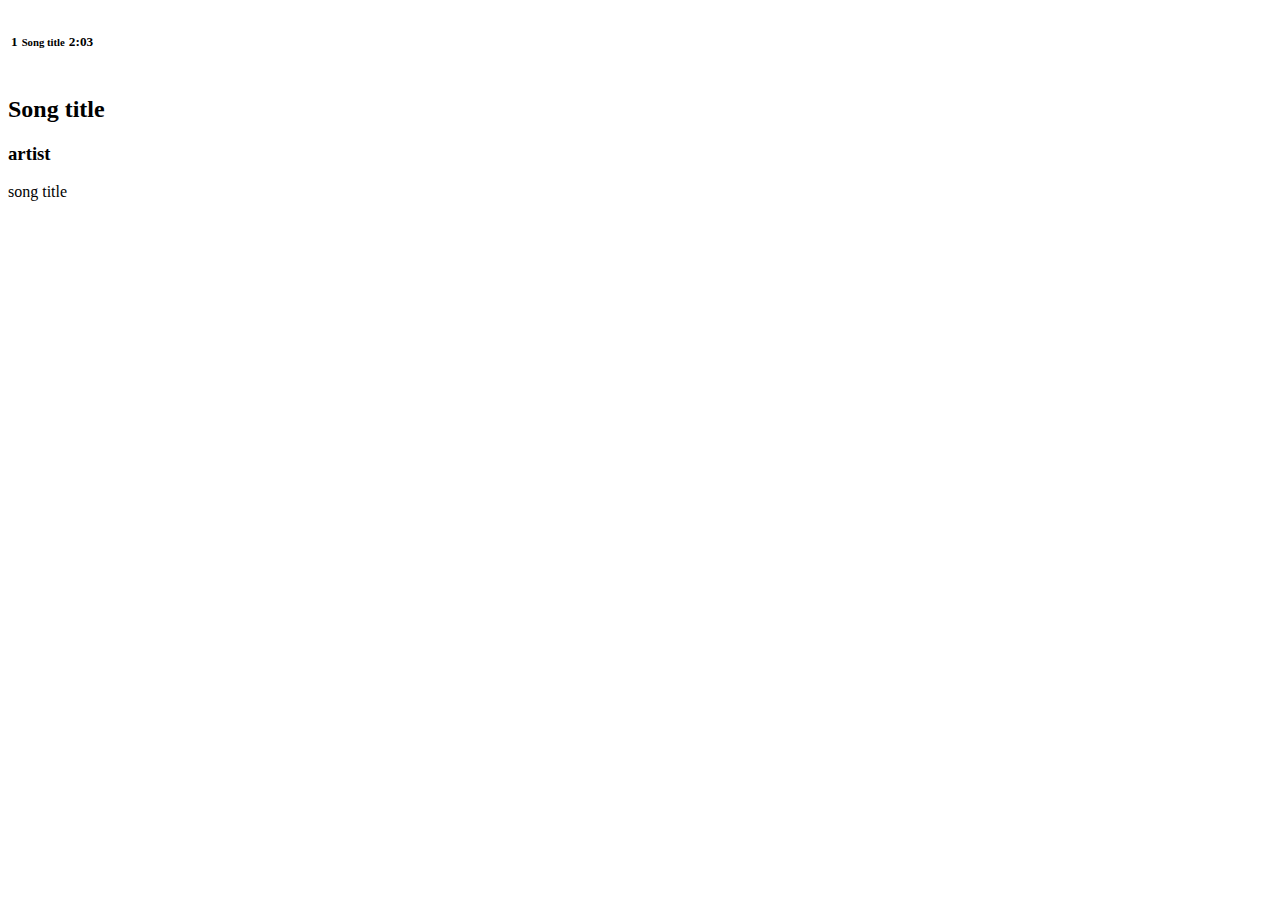
<file: main/music.html>
<!DOCTYPE html>
<html lang="en">
<head>
    <meta charset="UTF-8">
    <meta http-equiv="X-UA-Compatible" content="IE=edge">
    <meta name="viewport" content="width=device-width, initial-scale=1.0">
    <title>Document</title>
</head>
<body>
    <div class="container">
        <div class="top">
            <i class="fas fa-bars menu-btn"></i>
            <i class="fas fa-search"></i>
        </div>
        <div class="cover-image"></div>
        <div class="player-body"></div>

        <div class="list-wrapper">
            <table class="list" id="playlist">
                <tr class="song">
                    <td class="no">
                        <h5>1</h5>
                    </td>
                    <td class="title">
                        <h6>Song title</h6>
                    </td>
                    <td class="length">
                        <h5>2:03</h5>
                    </td>
                    <td>
                        <i class="fas fa-heart"></i>
                    </td>
                </tr>
            </table>
        </div>

        <div class="info">
            <h2>Song title</h2>
            <h3>artist</h3>
        </div>

        <div class="controls">
            <i class="fas fa-backward" id="prev"></i>
            <i class="fas fa-play" id="playpause"></i>
            <i class="fas fa-forward" id="next"></i>
        </div>
        <div class="more-controls">
            <i class="fas fa-heart" id="current-favorite"></i>
            <i class="fas fa-random" id="shuffle"></i>
            <i class="fas fa-repeat" id="repeat"></i>
            <!-- <i class="fas fa-gear" id="options"></i> -->
        </div>

        <p class="current-song-title">song title</p>
    </div>
</body>
</html>
</file>
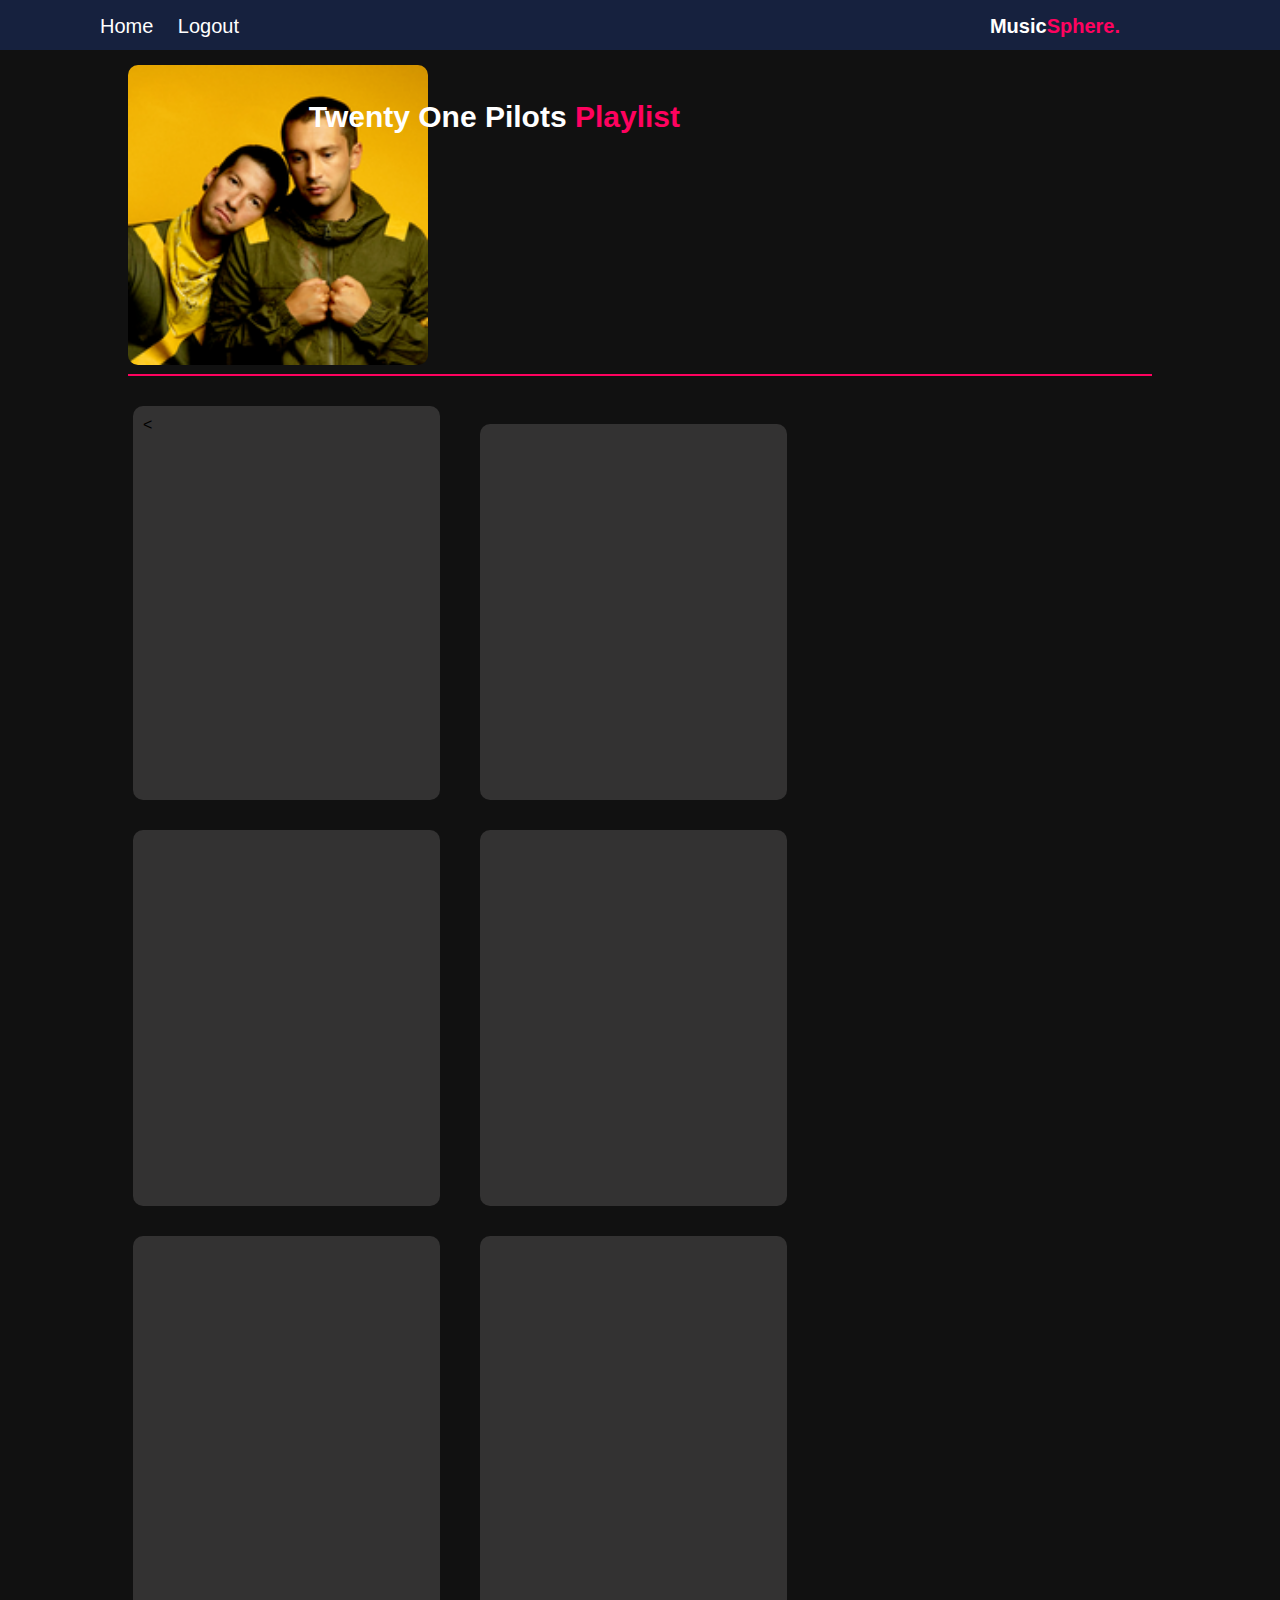
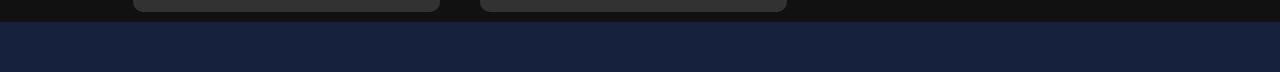
<file: main/playlist2.html>
<!DOCTYPE html>
<html lang="en">
<head>
    <meta charset="UTF-8">
    <meta http-equiv="X-UA-Compatible" content="IE=edge">
    <meta name="viewport" content="width=device-width, initial-scale=1.0">
    <title>Document</title>
    <link rel="stylesheet" href="test.css">
</head>
<body>
    <nav>
        <ul>
            <li><a href="index.html">Home</a></li>
            <li><a href="../login.php">Logout</a></li>
        </ul>
    </nav>
    <div class="container">
        
        <div class="row">
            <img src="../images/pic4.png" class="img-top">
            <h2 class="text2">Twenty One Pilots <span>Playlist</span></h2>
            <h3>Music<span>Sphere.</span></h3>
            <div class="hr"></div>
            <div class="card">
                <<iframe style="border-radius:12px" src="https://open.spotify.com/embed/track/3CRDbSIZ4r5MsZ0YwxuEkn?utm_source=generator" width="100%" height="352" frameBorder="0" allowfullscreen="" allow="autoplay; clipboard-write; encrypted-media; fullscreen; picture-in-picture" loading="lazy"></iframe>
                
            </div>
            <div class="card">
                <iframe style="border-radius:12px" src="https://open.spotify.com/embed/track/2Z8WuEywRWYTKe1NybPQEW?utm_source=generator" width="100%" height="352" frameBorder="0" allowfullscreen="" allow="autoplay; clipboard-write; encrypted-media; fullscreen; picture-in-picture" loading="lazy"></iframe>
                
            </div>
            <div class="card">
                <iframe style="border-radius:12px" src="https://open.spotify.com/embed/track/23OXdR7YuUBVWh5hSnYJau?utm_source=generator" width="100%" height="352" frameBorder="0" allowfullscreen="" allow="autoplay; clipboard-write; encrypted-media; fullscreen; picture-in-picture" loading="lazy"></iframe>
            </div>
            <div class="card">
                <iframe style="border-radius:12px" src="https://open.spotify.com/embed/track/36tghkPg1AO4HsAzo6YpPp?utm_source=generator" width="100%" height="352" frameBorder="0" allowfullscreen="" allow="autoplay; clipboard-write; encrypted-media; fullscreen; picture-in-picture" loading="lazy"></iframe>
            </div>
            <div class="card">
                <iframe style="border-radius:12px" src="https://open.spotify.com/embed/track/67dU06KGaJHLLlo5Y5bkD2?utm_source=generator" width="100%" height="352" frameBorder="0" allowfullscreen="" allow="autoplay; clipboard-write; encrypted-media; fullscreen; picture-in-picture" loading="lazy"></iframe>
            </div>
            <div class="card">
                <!-- <img src="../images/img3.jpeg" class="card-album">
                <iframe width="30%" scrolling="no" frameborder="no" allow="autoplay" src="https://w.soundcloud.com/player/?url=https%3A//api.soundcloud.com/tracks/434757993&color=%23ff5500&auto_play=false&hide_related=false&show_comments=true&show_user=true&show_reposts=false&show_teaser=true&visual=true"></iframe><div style="font-size: 10px; color: #cccccc;line-break: anywhere;word-break: normal;overflow: hidden;white-space: nowrap;text-overflow: ellipsis; font-family: Interstate,Lucida Grande,Lucida Sans Unicode,Lucida Sans,Garuda,Verdana,Tahoma,sans-serif;font-weight: 100;"><a href="https://soundcloud.com/postmalone" title="Post Malone" target="_blank" style="color: #cccccc; text-decoration: none;">Post Malone</a> · <a href="https://soundcloud.com/postmalone/better-now" title="Post Malone - Better Now" target="_blank" style="color: #cccccc; text-decoration: none;">Post Malone - Better Now</a></div> -->
                <iframe style="border-radius:12px" src="https://open.spotify.com/embed/track/5Ja2u1FPlVxrxeMWEa2dcn?utm_source=generator" width="100%" height="352" frameBorder="0" allowfullscreen="" allow="autoplay; clipboard-write; encrypted-media; fullscreen; picture-in-picture" loading="lazy"></iframe>  
            </div>
        </div>
    </div>
    <footer>
        
    </footer>
</body>
</html>
</file>
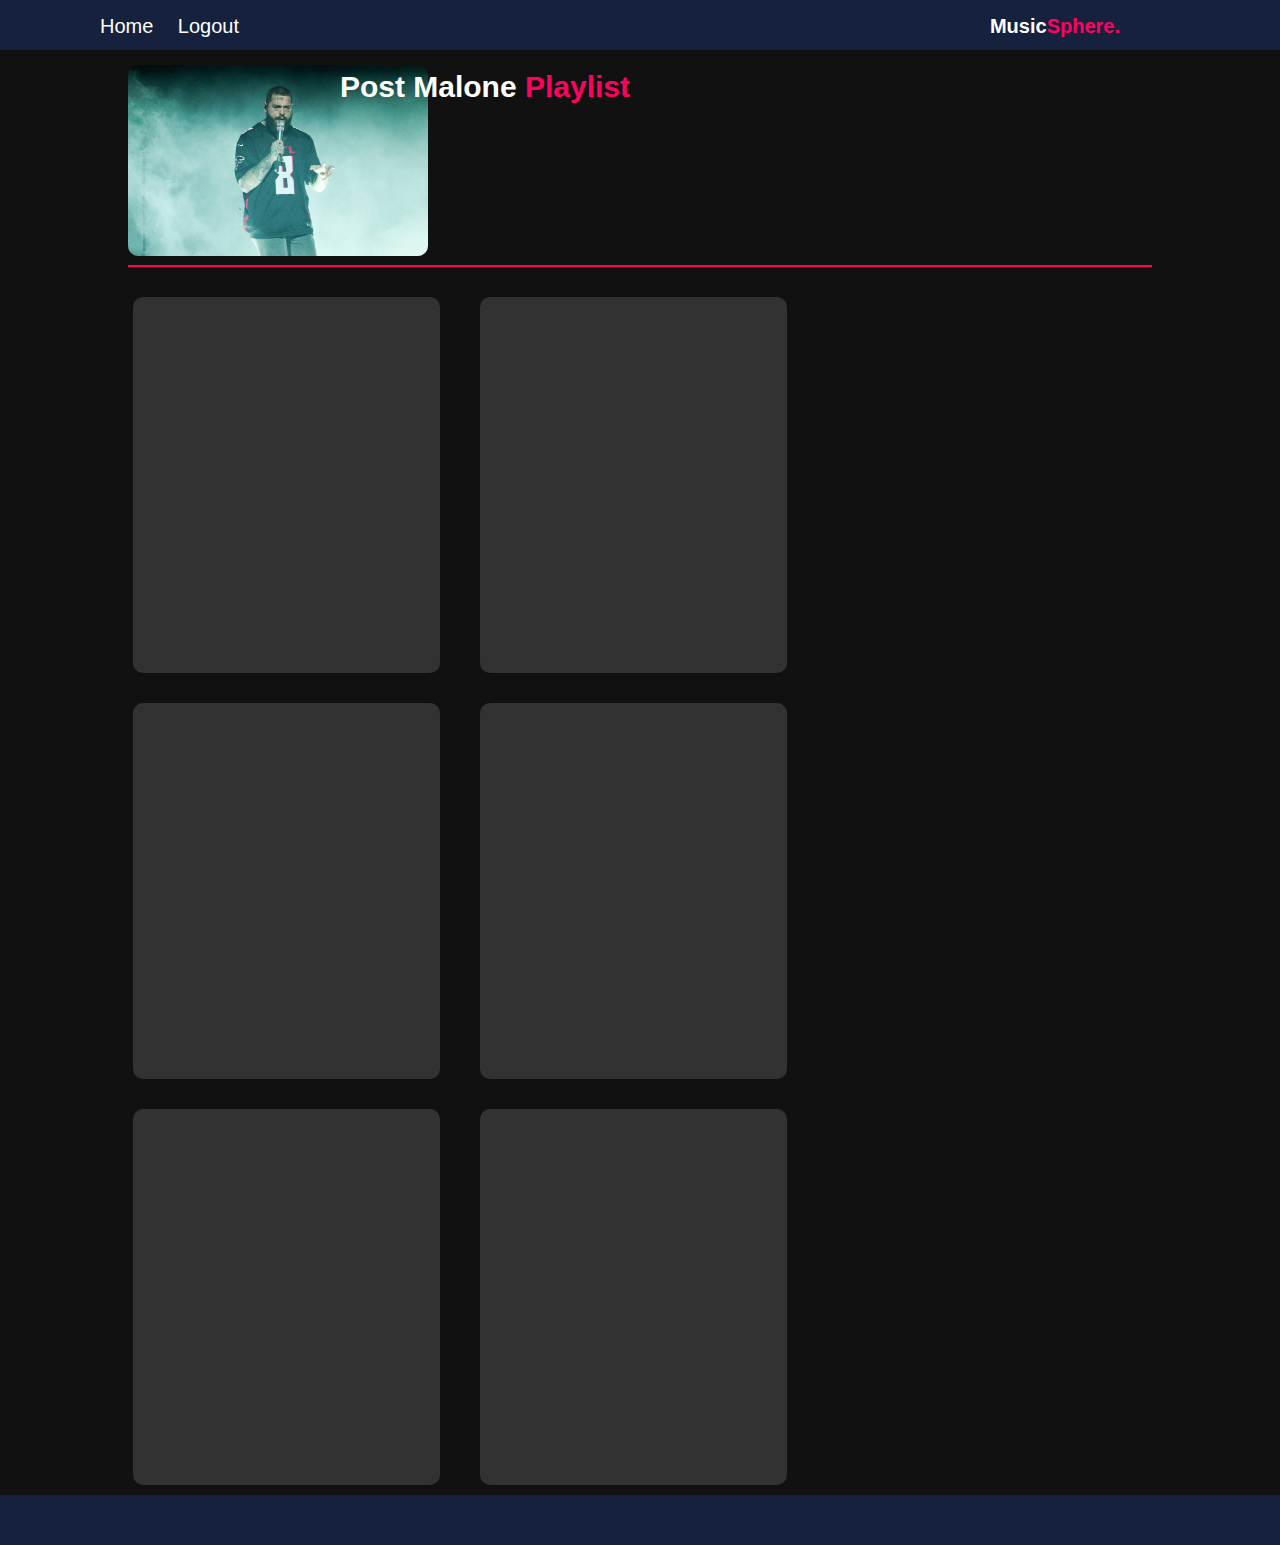
<file: main/test.html>
<!DOCTYPE html>
<html lang="en">
<head>
    <meta charset="UTF-8">
    <meta http-equiv="X-UA-Compatible" content="IE=edge">
    <meta name="viewport" content="width=device-width, initial-scale=1.0">
    <title>Document</title>
    <link rel="stylesheet" href="test.css">
</head>
<body>
    <nav>
        <ul>
            <li><a href="index.html">Home</a></li>
            <li><a href="../login.php">Logout</a></li>
        </ul>
    </nav>
    <div class="container">
        
        <div class="row">
            <img src="../images/post-malone-live.jpg" class="img-top">
            <h2>Post Malone <span>Playlist</span></h2>
            <h3>Music<span>Sphere.</span></h3>
            <div class="hr"></div>
            <div class="card">
                <iframe style="border-radius:12px" src="https://open.spotify.com/embed/track/21jGcNKet2qwijlDFuPiPb?utm_source=generator" width="100%" height="352" frameBorder="0" allowfullscreen="" allow="autoplay; clipboard-write; encrypted-media; fullscreen; picture-in-picture" loading="lazy"></iframe>
                
            </div>
            <div class="card">
                <iframe style="border-radius:12px" src="https://open.spotify.com/embed/track/5BoOzegGrg5XFRR8UBDtkF?utm_source=generator" width="100%" height="352" frameBorder="0" allowfullscreen="" allow="autoplay; clipboard-write; encrypted-media; fullscreen; picture-in-picture" loading="lazy"></iframe>
                
            </div>
            <div class="card">
                <iframe style="border-radius:12px" src="https://open.spotify.com/embed/artist/246dkjvS1zLTtiykXe5h60?utm_source=generator" width="100%" height="352" frameBorder="0" allowfullscreen="" allow="autoplay; clipboard-write; encrypted-media; fullscreen; picture-in-picture" loading="lazy"></iframe>
            </div>
            <div class="card">
                <iframe style="border-radius:12px" src="https://open.spotify.com/embed/track/67dU06KGaJHLLlo5Y5bkD2?utm_source=generator" width="100%" height="352" frameBorder="0" allowfullscreen="" allow="autoplay; clipboard-write; encrypted-media; fullscreen; picture-in-picture" loading="lazy"></iframe>
            </div>
            <div class="card">
                <iframe style="border-radius:12px" src="https://open.spotify.com/embed/track/67dU06KGaJHLLlo5Y5bkD2?utm_source=generator" width="100%" height="352" frameBorder="0" allowfullscreen="" allow="autoplay; clipboard-write; encrypted-media; fullscreen; picture-in-picture" loading="lazy"></iframe>
            </div>
            <div class="card">
                <!-- <img src="../images/img3.jpeg" class="card-album">
                <iframe width="30%" scrolling="no" frameborder="no" allow="autoplay" src="https://w.soundcloud.com/player/?url=https%3A//api.soundcloud.com/tracks/434757993&color=%23ff5500&auto_play=false&hide_related=false&show_comments=true&show_user=true&show_reposts=false&show_teaser=true&visual=true"></iframe><div style="font-size: 10px; color: #cccccc;line-break: anywhere;word-break: normal;overflow: hidden;white-space: nowrap;text-overflow: ellipsis; font-family: Interstate,Lucida Grande,Lucida Sans Unicode,Lucida Sans,Garuda,Verdana,Tahoma,sans-serif;font-weight: 100;"><a href="https://soundcloud.com/postmalone" title="Post Malone" target="_blank" style="color: #cccccc; text-decoration: none;">Post Malone</a> · <a href="https://soundcloud.com/postmalone/better-now" title="Post Malone - Better Now" target="_blank" style="color: #cccccc; text-decoration: none;">Post Malone - Better Now</a></div> -->
                <iframe style="border-radius:12px" src="https://open.spotify.com/embed/track/5Ja2u1FPlVxrxeMWEa2dcn?utm_source=generator" width="100%" height="352" frameBorder="0" allowfullscreen="" allow="autoplay; clipboard-write; encrypted-media; fullscreen; picture-in-picture" loading="lazy"></iframe>  
            </div>
        </div>
    </div>
    <footer>
        
    </footer>
</body>
</html>
</file>
<file: main/test.css>
*{
    margin: 0;
    padding: 0;
    box-sizing: border-box;
    font-family: Arial, Helvetica, sans-serif;
}
body{
    height: 100vh;
    width: 100%;
    background: #111;
}
h2{
    position: absolute;
    right: 650px;
    top: 70px;
    font-family: Arial, Helvetica, sans-serif;
    color: #fff;
    font-size: 30px;
}
 .text2{
    position: absolute;
    right: 600px;
    top: 100px;
    font-family: Arial, Helvetica, sans-serif;
    color: #fff;
    font-size: 30px;
}
h3{
    position: absolute;
    right: 160px;
    top: 15px;
    color: #fff;
    font-size: 20px;
    font-family: Arial, Helvetica, sans-serif;
}
span{
    color: #ff025f;
}
.hr {
	width: 100%;
	height: 2px;
	background: #ff025f;
}

.container{
    margin-top: 5px;
    padding: 10px 10%;
}
nav{
    background: #16213E;
    height: 50px;
}
nav ul li{
    display: inline-block;
    position: relative;
    left: 100px;
    top: 15px;;
}
nav ul li a{
    text-decoration: none;
    color: #fff;
    font-size: 20px;
    margin-right: 20px;

}
nav ul li a:hover{
    color: #ff025f;
}

.row{
    width: 100%;
    margin: 0 auto;
}

.img-top{
    width: 300px;
    margin-bottom: 5px;
    border-radius: 10px;
}
.card  {
    margin-left: 5px;
    margin-top: 30px;
    display: inline-block;
    margin-right: 30px;
    width: 30%;
    padding: 10px;
    border-radius: 10px;
    background: #333232;
    transition: 0.5s ease;
}
/* .card:hover {
    box-shadow: 0px 0px 10px 0px rgb(173, 173, 173);
    transform: scale(1.1);
    filter: grayscale(0%);
} */
.card h3{
    color: #fff;
}

.card-album{
    width: 200px;
    border-radius: 10px;
    filter: grayscale(60%);
    transition: 0.5s ease;
    cursor: pointer;
}
iframe{
    border-radius: 5px;
}
footer{
    height: 50px;
    background: #16213E;
}

@media only screen and (max-width: 600px){
    body{
        height: 100vh;
        width: 100%;
        background: #111;
    }
    h2{
        position: absolute;
        right: 650px;
        top: 70px;
        font-family: Arial, Helvetica, sans-serif;
        color: #fff;
        font-size: 30px;
    }
     .text2{
        position: absolute;
        right: 600px;
        top: 100px;
        font-family: Arial, Helvetica, sans-serif;
        color: #fff;
        font-size: 30px;
    }
    h3{
        position: absolute;
        right: 160px;
        top: 15px;
        color: #fff;
        font-size: 20px;
        font-family: Arial, Helvetica, sans-serif;
    }
    nav ul li a{
        font-size: 13px;
    }
    nav ul li{
        display: inline-block;
        position: relative;
        left: 300px;
        top: 15px;;
    }
    h2{
        position: relative;
        left: 100px;
        top: -5px;
    }
    h3{
        position: absolute;
        top: 20;
        left: 20px;
    }
    .img-top{
        position: relative;
        left: 90px;
    }
    .card{
        position: relative;
        left: 40px;
        width: 40%;
    }
}

@media only screen and (max-width: 800px){
    body{
        height: 100vh;
        width: 100%;
        background: #111;
    }
    h2{
        position: absolute;
        right: 650px;
        top: 70px;
        font-family: Arial, Helvetica, sans-serif;
        color: #fff;
        font-size: 30px;
    }
     .text2{
        position: absolute;
        right: 600px;
        top: 100px;
        font-family: Arial, Helvetica, sans-serif;
        color: #fff;
        font-size: 30px;
    }
    h3{
        position: absolute;
        right: 160px;
        top: 15px;
        color: #fff;
        font-size: 20px;
        font-family: Arial, Helvetica, sans-serif;
    }
    h2{
        position: relative;
        left: 320px;
        top: -180px;
    }
    nav ul li a{
        font-size: 13px;
    }
    nav ul li{
        display: inline-block;
        position: relative;
        left: 200px;
        top: 15px;;
    }
    .card{
        position: relative;
        left: 40px;
        width: 40%;
    }
}
</file>
